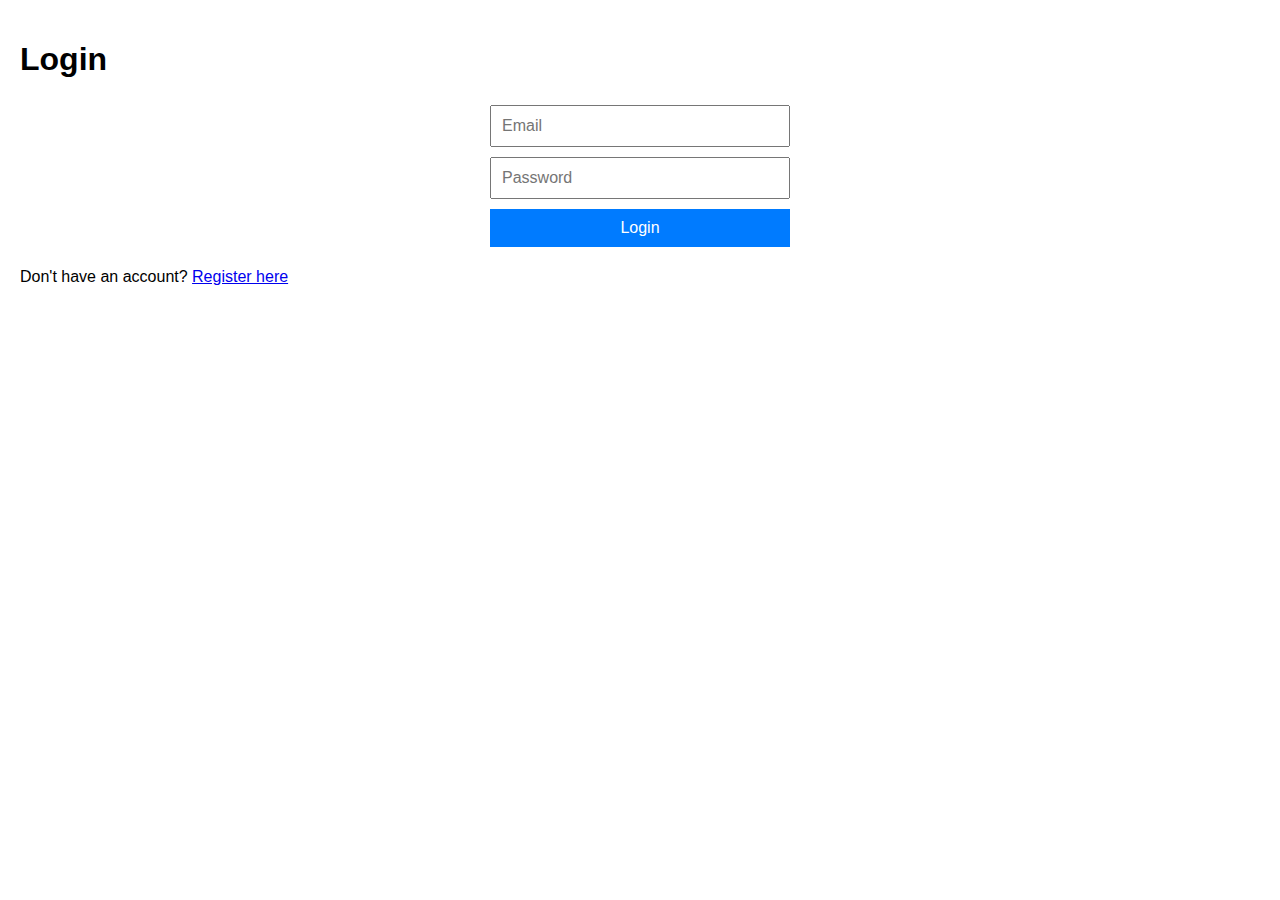
<file: asg-1/frontend/index.html>
<!DOCTYPE html>
<html lang="en">
<head>
    <meta charset="UTF-8">
    <meta name="viewport" content="width=device-width, initial-scale=1.0">
    <title>Login</title>
    <link rel="stylesheet" href="css/styles.css">
</head>
<body>
    <div class="login-container">
        <h1>Login</h1>
        <form id="loginForm">
            <input type="email" id="email" placeholder="Email" required />
            <input type="password" id="password" placeholder="Password" required />
            <button type="submit">Login</button>
        </form>
        <p>Don't have an account? <a href="register.html">Register here</a></p>
    </div>
    <script src="js/index.js"></script>
</body>
</html>
</file>
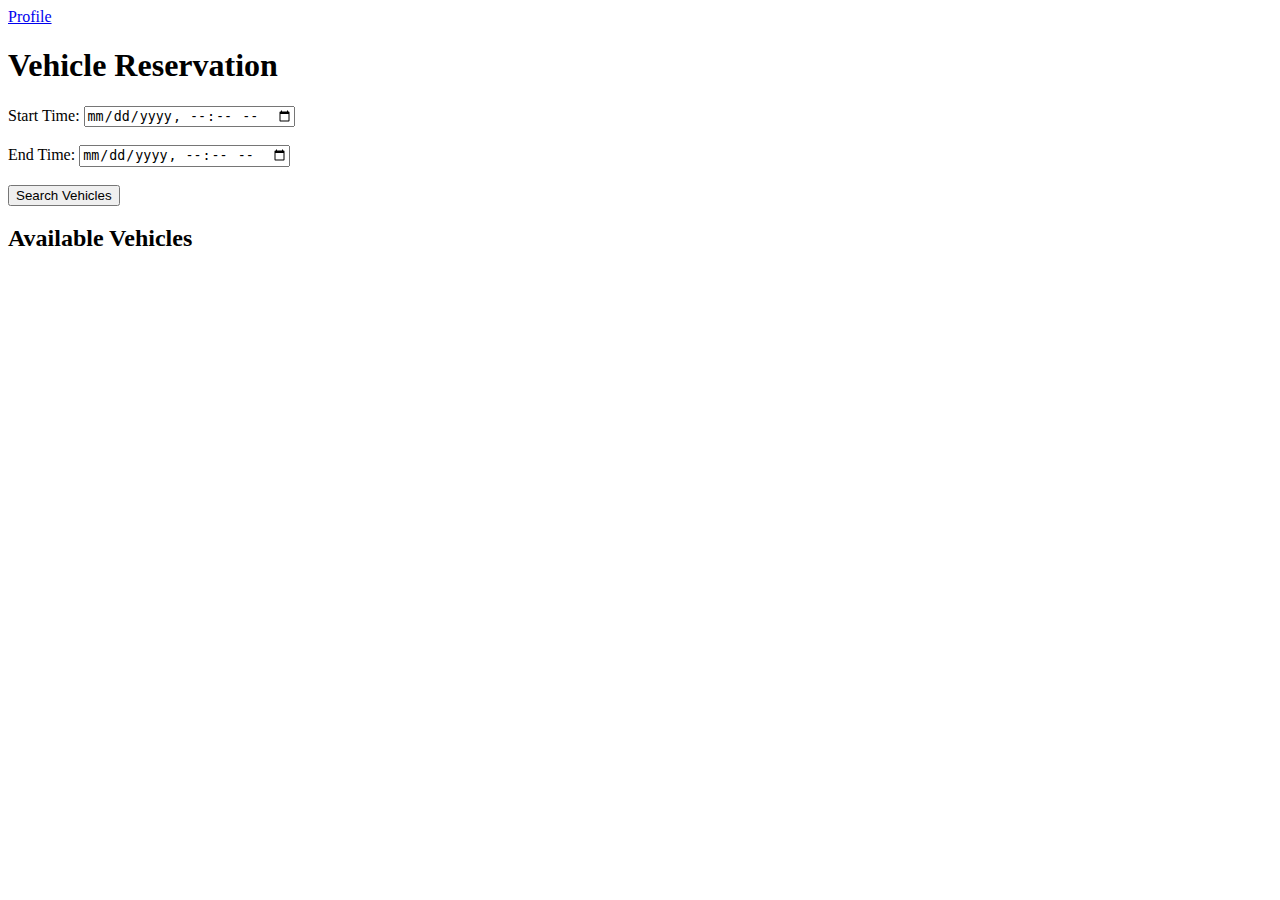
<file: asg-1/frontend/homepage.html>
<!DOCTYPE html>
<html lang="en">
<head>
  <meta charset="UTF-8">
  <meta name="viewport" content="width=device-width, initial-scale=1.0">
  <title>Reservation Page</title>
</head>
<body>
  <header>
    <a href="profile.html">Profile</a>
  </header>
  <h1>Vehicle Reservation</h1>
  <form id="reservationForm">
    <label for="startTime">Start Time:</label>
    <input type="datetime-local" id="startTime" name="startTime" required><br><br>

    <label for="endTime">End Time:</label>
    <input type="datetime-local" id="endTime" name="endTime" required><br><br>

    <button type="submit">Search Vehicles</button>
  </form>

  <div id="vehiclesList">
    <h2>Available Vehicles</h2>
    <ul id="vehicleResults"></ul>
  </div>

  <script>
    // Converts datetime-local string to a more readable format
    function convertToLocalFormat(dateTimeLocal) {
      const localTime = new Date(dateTimeLocal);  

      const year = localTime.getFullYear();
      const month = String(localTime.getMonth() + 1).padStart(2, '0');
      const day = String(localTime.getDate()).padStart(2, '0');
      const hours = String(localTime.getHours()).padStart(2, '0');
      const minutes = String(localTime.getMinutes()).padStart(2, '0');
      const seconds = String(localTime.getSeconds()).padStart(2, '0');

      return `${year}-${month}-${day} ${hours}:${minutes}:${seconds}`; // Returns a formatted date string
    }

    // Redirects to reservation page with the selected vehicle and time details
    function reserveVehicle(vehicleId) {
      const startTime = document.getElementById('startTime').value;
      const endTime = document.getElementById('endTime').value;

      // Check if both start and end times are provided
      if (!startTime || !endTime) {
        alert('Reservation times are missing. Please try again.');
        return;
      }

      const startTimeFormatted = convertToLocalFormat(startTime);
      const endTimeFormatted = convertToLocalFormat(endTime);

      // Generate the URL with query parameters for the reservation page
      const url = `reservation.html?vehicleId=${vehicleId}&startTime=${encodeURIComponent(startTimeFormatted)}&endTime=${encodeURIComponent(endTimeFormatted)}`;
      window.location.href = url; // Redirect to the reservation page
    }

    document.getElementById('reservationForm').addEventListener('submit', async function (e) {
      e.preventDefault(); // Prevent the default form submission

      const startTime = document.getElementById('startTime').value;
      const endTime = document.getElementById('endTime').value;

      // Check if both start time and end time are provided
      if (!startTime || !endTime) {
        alert('Both start time and end time are required!');
        return;
      }

      const startTimeFormatted = convertToLocalFormat(startTime);
      const endTimeFormatted = convertToLocalFormat(endTime);
      
      // Validate that the start time is before the end time
      if (new Date(startTimeFormatted) > new Date(endTimeFormatted)) {
        alert('Start time cannot be after end time. Please check the dates and try again.');
        return;
      }

      // Fetch available vehicles based on the provided time range
      const vehicles = await getAvailableVehicles(startTimeFormatted, endTimeFormatted);
      displayVehicles(vehicles); // Display the available vehicles
    });

    // Sends a POST request to fetch available vehicles for the selected time range
    function getAvailableVehicles(startTime, endTime) {
      const timeRange = {
        start_time: startTime,
        end_time: endTime
      };

      return fetch('http://localhost:8081/vehicles/available', {
        method: 'POST',
        headers: {
          'Content-Type': 'application/json'
        },
        body: JSON.stringify(timeRange) // Send the time range in the request body
      })
      .then(response => response.json()) 
      .then(vehicles => {
        if (Array.isArray(vehicles)) {
          return vehicles; // Return the vehicles if the response is valid
        } else {
          console.error('Invalid response format:', vehicles);
          return []; // Return an empty array if the response is invalid
        }
      })
      .catch(error => {
        console.error('Error:', error); // Log any errors
        return []; // Return an empty array on error
      });
    }

    // Displays the list of available vehicles in the UI
    function displayVehicles(vehicles) {
      const vehicleList = document.getElementById('vehicleResults');
      vehicleList.innerHTML = ''; // Clear any previous results

      if (vehicles.length === 0) {
        vehicleList.innerHTML = '<li>No available vehicles found.</li>';
      } else {
        vehicles.forEach(vehicle => {
          const listItem = document.createElement('li');
          listItem.innerHTML = `
            Vehicle model: ${vehicle.model} - Plate Number: ${vehicle.license_plate} - Cost: $${vehicle.cost}
            <button onclick="reserveVehicle(${vehicle.id})">Reserve</button>
          `;
          vehicleList.appendChild(listItem); // Append each vehicle to the list
        });
      }
    }
  </script>
</body>
</html>
</file>
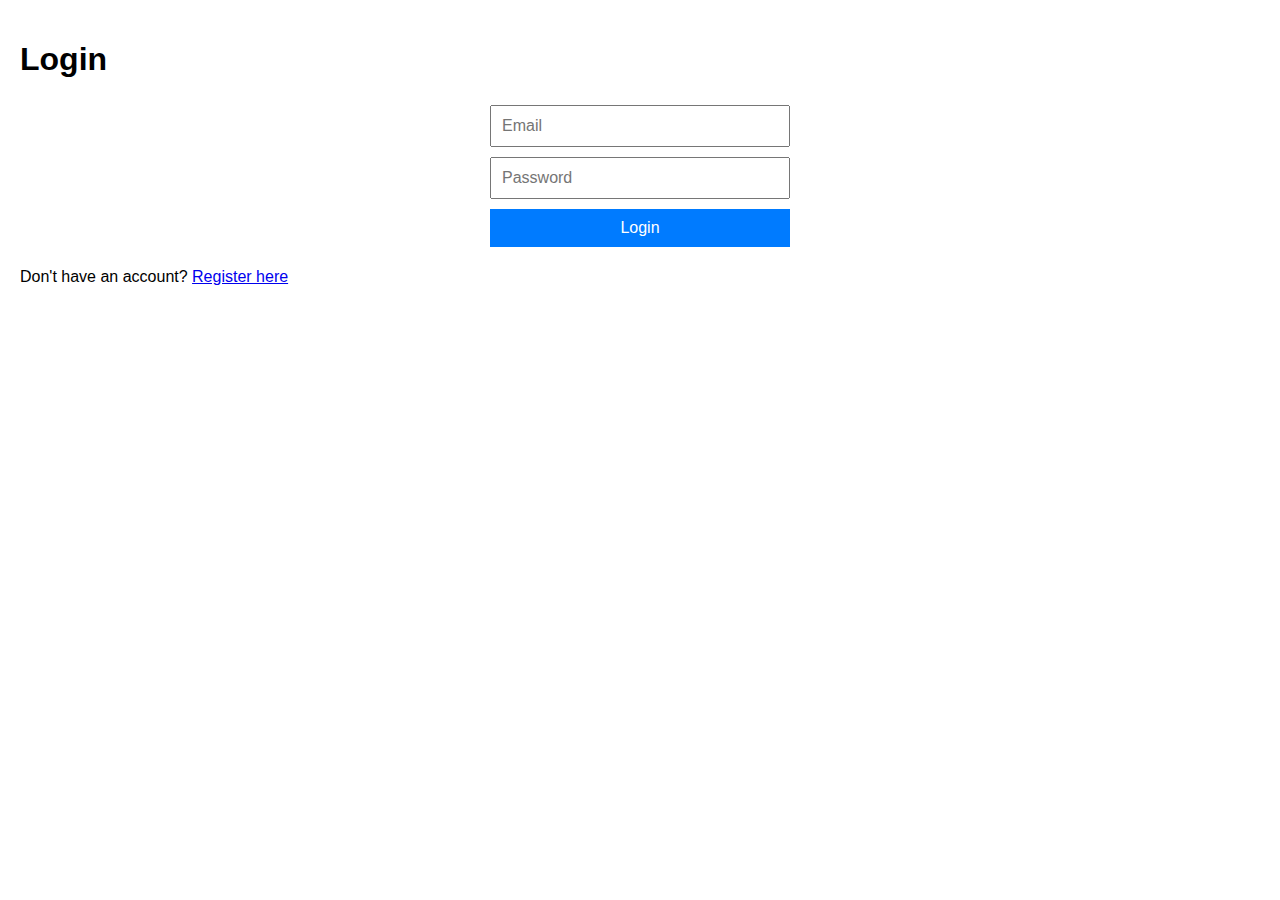
<file: asg-1/frontend/payment.html>
<!DOCTYPE html>
<html lang="en">
<head>
    <meta charset="UTF-8">
    <meta name="viewport" content="width=device-width, initial-scale=1.0">
    <title>Complete Your Payment</title>
    <script src="https://js.stripe.com/v3/"></script>
</head>
<body>
    <h1>Complete Your Payment</h1>
    <div id="reservation-details">
        <p><strong>Reservation ID:</strong> <span id="reservation-id"></span></p>
        <p><strong>Vehicle:</strong> <span id="vehicle"></span></p>
        <p><strong>Total Price:</strong> $<span id="total-price"></span></p>
    </div>
    <div id="payment-status"></div>
    <div id="payment-form"></div>
    <button id="pay-btn">Pay Now</button>
    <script>
        // Retrieve user ID from local storage and reservation details from the URL
        const userId = localStorage.getItem("user_id");
        const urlParams = new URLSearchParams(window.location.search);
        const clientSecret = urlParams.get('client_secret');
        const reservationId = urlParams.get('reservation_id');
      
        // If required parameters are missing, show an alert and redirect to the homepage
        if (!clientSecret || !reservationId) {
            alert('Missing payment intent or reservation ID.');
            window.location.href = 'index.html';
        }
      
        // Initialize Stripe with the public key
        const stripe = Stripe('pk_test_51QSOXHE4kxPn6gfJLxErYKpsE4kdIbOvqJwtww1P5RdgrcjjchyixiRu9YMIVtHO7gOxTOYGTZtFo5kDmDIYkSBu00hkwqA7uP');
        const elements = stripe.elements();
      
        // Fetch user details from the backend
        async function getUserDetails() {
            try {
                const response = await fetch(`http://localhost:8080/user/${userId}`);
                if (response.ok) {
                    const userDetails = await response.json();
                    return userDetails;
                } else {
                    alert('Failed to fetch user details.');
                    return null;
                }
            } catch (error) {
                alert('An error occurred while fetching user details.');
                return null;
            }
        }
      
        // Fetch reservation details
        async function getReservationDetails() {
            try {
                const response = await fetch(`http://localhost:8082/reservations/${reservationId}`);
                if (response.ok) {
                    const reservation_details = await response.json();
                    return reservation_details;
                } else {
                    alert('Failed to fetch reservation details.');
                    return null;
                }
            } catch (error) {
                alert('An error occurred while fetching reservation details.');
                return null;
            }
        }
      
        // This function fetches reservation details and updates the UI
        async function fetchReservationDetails() {
            try {
                const response = await fetch(`http://localhost:8082/reservations/${reservationId}`);
                if (response.ok) {
                    const reservation = await response.json();
                    const totalPrice = reservation.total_price || 0;
      
                    // Ensure the total price is valid before displaying
                    if (isNaN(totalPrice) || totalPrice <= 0) {
                        alert('Invalid total price.');
                        return 0;
                    }
      
                    document.getElementById('reservation-id').innerText = reservation.id;
                    document.getElementById('vehicle').innerText = reservation.car_plate || 'Unknown';
                    document.getElementById('total-price').innerText = totalPrice;
      
                    return totalPrice * 100; // Stripe expects amount in cents
                } else {
                    alert('Failed to fetch reservation details.');
                    return 0;
                }
            } catch (error) {
                alert('An error occurred while fetching reservation details.');
                return 0;
            }
        }
      
        // Function to send a confirmation email after payment
        async function sendEmail() {
            try {
                const reservationDetails = await getReservationDetails(); 
                if (!reservationDetails) {
                    alert('Failed to retrieve reservation details.');
                    return;
                }
      
                const userDetails = await getUserDetails(); 
      
                const emailPayload = {
                    reservation_id: parseInt(reservationId),
                    user_email: userDetails.email,
                    CarPlate: reservationDetails.car_plate,
                    total_cost: reservationDetails.total_price,
                };
      
                const emailResponse = await fetch(`http://localhost:8083/send-email`, {
                    method: 'POST',
                    headers: {
                        'Content-Type': 'application/json',
                    },
                    body: JSON.stringify(emailPayload),
                });
      
                if (emailResponse.ok) {
                    window.location.href = 'profile.html';
                }
            } catch (error) {
                // Handle email sending error if necessary
            }
        }
      
        // Set up Stripe payment process and mount the card input field
        async function setupPayment() {
            const totalAmount = await fetchReservationDetails(); // Fetch reservation and total amount
      
            const cardElement = elements.create('card');
            cardElement.mount('#payment-form'); // Mount the Stripe card input field to the DOM
      
            // Create a payment request to handle different payment methods like Apple Pay
            const paymentRequest = stripe.paymentRequest({
                country: 'US',
                currency: 'usd',
                total: {
                    label: 'Reservation Payment',
                    amount: totalAmount,
                },
                requestPayerName: true,
                requestPayerEmail: true,
            });
      
            // Check if Apple Pay is available and add a button if supported
            paymentRequest.canMakePayment().then((result) => {
                if (result && result.applePay) {
                    const paymentRequestButton = elements.create('paymentRequestButton', {
                        paymentRequest: paymentRequest,
                    });
                    paymentRequestButton.mount('#payment-status');
                } else {
                    document.getElementById('payment-status').innerHTML = '<p>Payment Request button is not available. Please use the card details below.</p>';
                }
            });
      
            // Handle the final payment confirmation when the user clicks the 'Pay Now' button
            document.getElementById('pay-btn').addEventListener('click', async () => {
                const {error, paymentIntent} = await stripe.confirmCardPayment(clientSecret, {
                    payment_method: {
                        card: cardElement,
                    },
                });
      
                // Handle payment error or success
                if (error) {
                    alert('Payment failed: ' + error.message);
                } else if (paymentIntent.status === 'succeeded') {
                    alert('Payment completed successfully!');
                    const userDetails = getUserDetails(userId); // Fetch user details
                    sendEmail(reservationId); // Send confirmation email
                    const response = await fetch(`http://localhost:8082/reservations/${reservationId}/complete`, {
                        method: 'PUT', // Mark the reservation as complete
                    });
                    const url = `profile.html`;
                    window.location.href = url; // Redirect to profile page
                }
            });
        }
      
        // Initialize the payment setup
        setupPayment();
      </script>
      
</body>
</html>
</file>
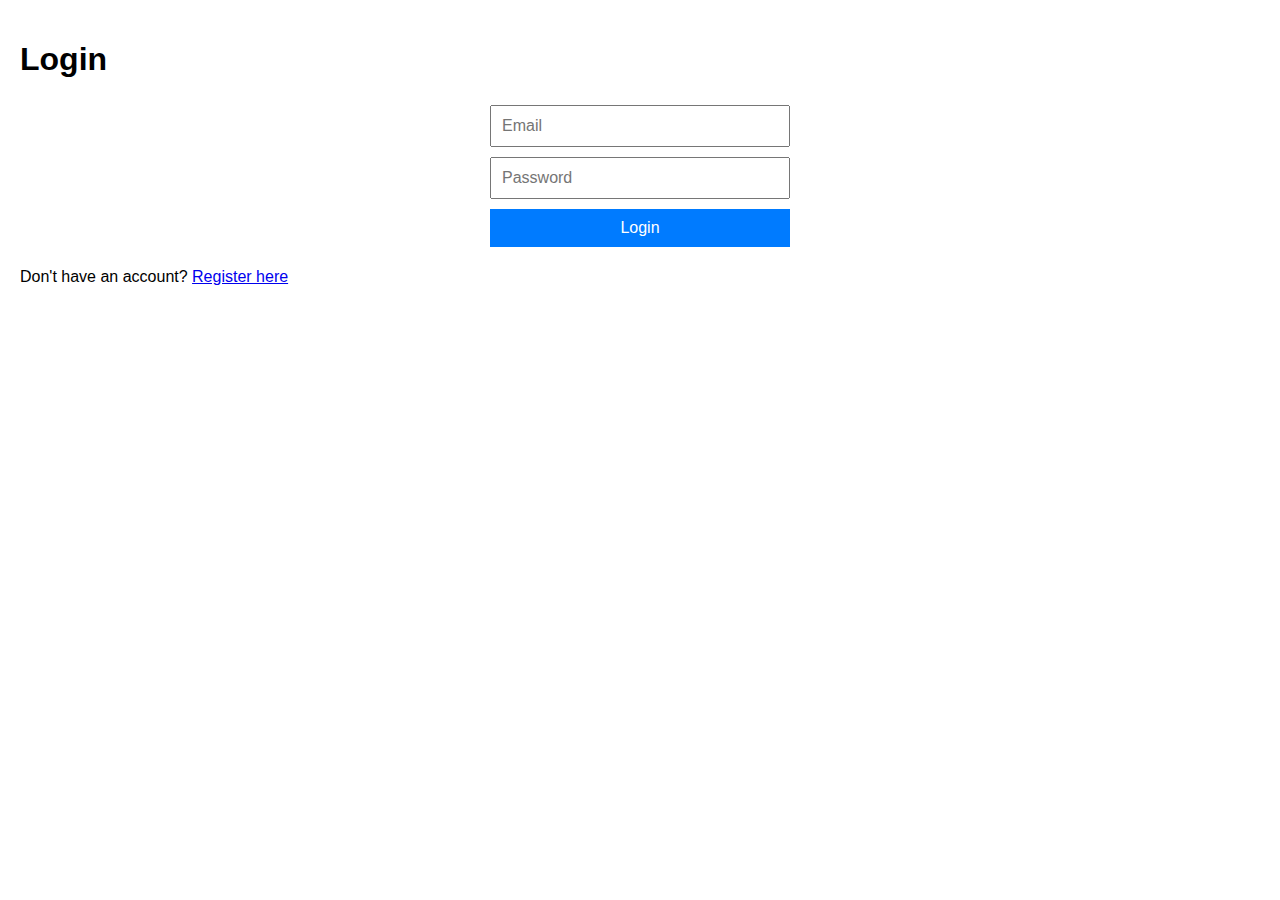
<file: asg-1/frontend/profile.html>
<!DOCTYPE html>
<html lang="en">
<head>
    <meta charset="UTF-8">
    <meta name="viewport" content="width=device-width, initial-scale=1.0">
    <title>Profile</title>
    <link rel="stylesheet" href="css/profile_style.css">
</head>
<body>
    <div class="profile-container">
        <h1>Your Profile</h1>
        <form id="profileForm">
            <input type="text" id="email" placeholder="Email" readonly />
            <input type="text" id="phone" placeholder="Phone Number" readonly />
            <input type="text" id="membership_tier" placeholder="Membership Tier" readonly />
            <button type="button" id="editProfile">Edit Profile</button>
        </form>

        <div id="rentalHistorySection">
            <button id="viewHistory">View Rental History</button>
            <div id="rentalHistoryList" class="scrollable">
                <!-- Rental history -->
            </div>
        </div>
    </div>

    <!-- Pop-up for editing profile -->
    <div id="editProfilePopup" class="popup">
        <div class="popup-content">
            <span class="close-btn">&times;</span>
            <h2>Edit Profile</h2>
            <form id="editProfileForm">
                <input type="text" id="newEmail" placeholder="New Email" required />
                <input type="text" id="newPhone" placeholder="New Phone Number" required />
                <input type="password" id="newPassword" placeholder="New Password" required />
                <button type="submit">Save Changes</button>
            </form>
        </div>
    </div>
    <div id="editReservationPopup" class="popup" style="display: none;">
        <div class="popup-content">
            <span class="edit-close-btn">&times;</span>
            <h2>Edit Reservation</h2>
            <form id="editReservationForm">
                <label for="editStartTime">Start Time:</label>
                <input type="datetime-local" id="editStartTime" required>
                
                <label for="editEndTime">End Time:</label>
                <input type="datetime-local" id="editEndTime" required>
    
                <button type="submit">Update Reservation</button>
                <button type="button" id="cancelReservation">Cancel Reservation</button>
            </form>
        </div>
    </div>
    
    <script src="js/profile.js"></script>
</body>
</html>
</file>
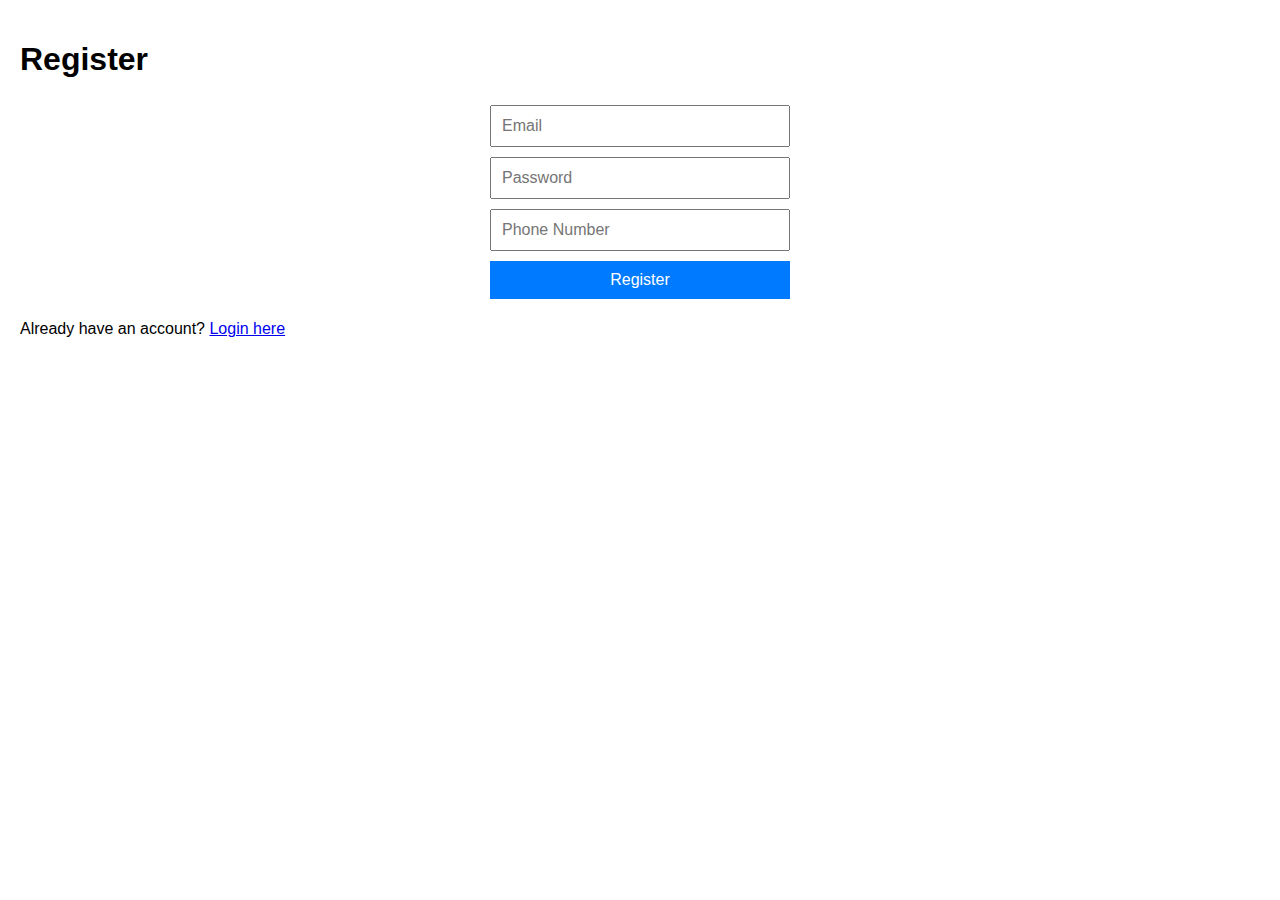
<file: asg-1/frontend/register.html>
<!DOCTYPE html>
<html lang="en">
<head>
    <meta charset="UTF-8">
    <meta name="viewport" content="width=device-width, initial-scale=1.0">
    <title>Register</title>
    <link rel="stylesheet" href="css/styles.css">
</head>
<body>
    <div class="register-container">
        <h1>Register</h1>
        <form id="registerForm">
            <input type="email" id="email" placeholder="Email" required />
            <input type="password" id="password" placeholder="Password" required />
            <input type="text" id="phone" placeholder="Phone Number" required />
            <button type="submit">Register</button>
        </form>
        <p>Already have an account? <a href="index.html">Login here</a></p>
    </div>
    <script src="js/register.js"></script>
</body>
</html>
</file>
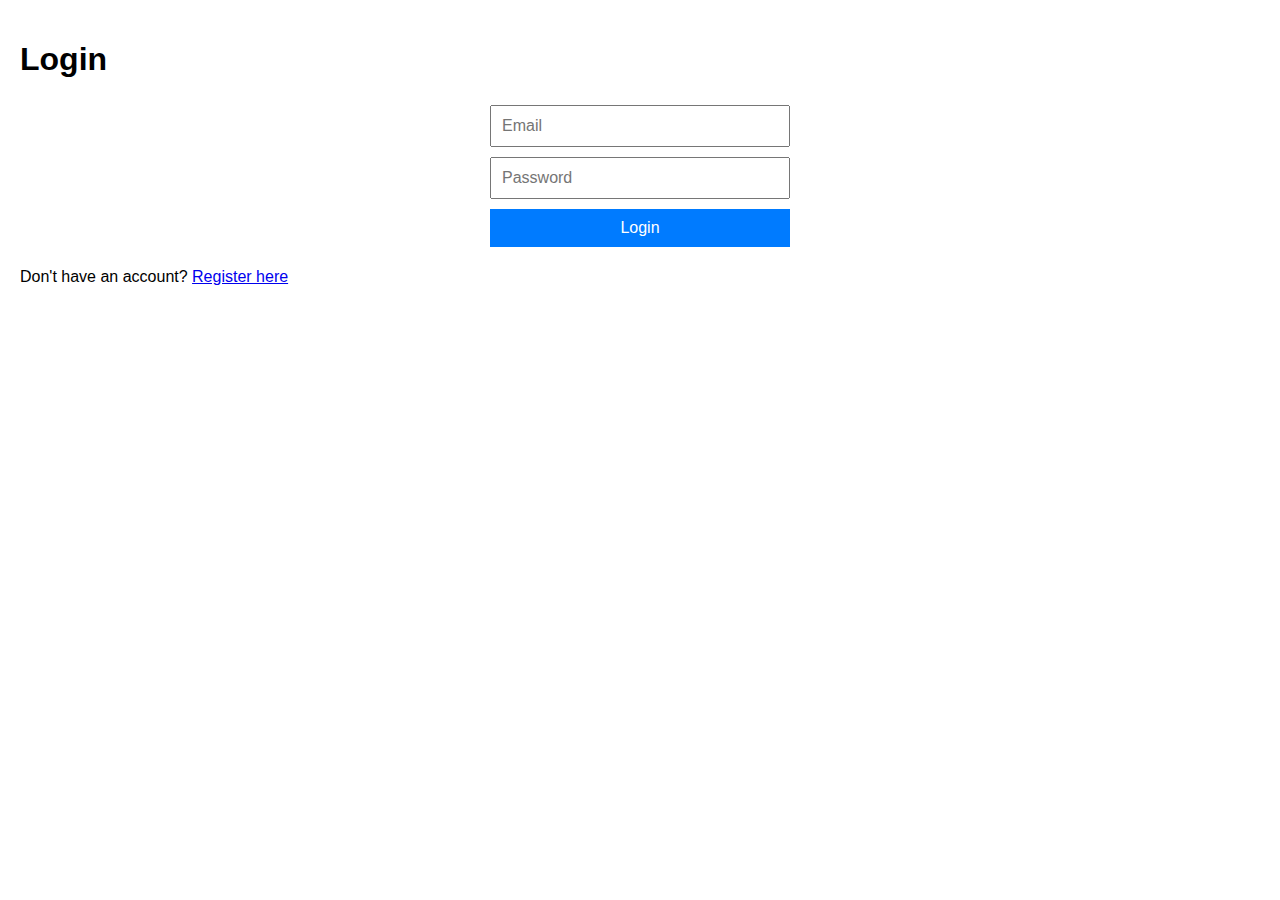
<file: asg-1/frontend/reservation.html>
<!DOCTYPE html>
<html lang="en">
<head>
  <meta charset="UTF-8">
  <meta name="viewport" content="width=device-width, initial-scale=1.0">
  <title>Confirm Reservation</title>
</head>
<body>
  <h1>Confirm Reservation</h1>
  <div id="vehicleDetails">
    <h2>Vehicle Details</h2>
    <p id="vehicleInfo"></p>
  </div>
  <div id="reservationDetails">
    <h2>Reservation Details</h2>
    <p>Start Time: <span id="startTime"></span></p>
    <p>End Time: <span id="endTime"></span></p>
    <p>Cost per Hour: $<span id="costPerHour"></span></p>
    <p>Total Estimated Cost: $<span id="totalCost"></span></p>
  </div>
  <button id="confirmReservation">Confirm Reservation</button>

  <script>
    // Function to convert Date to local ISO format "YYYY-MM-DDTHH:MM:SS" without changing to UTC
    function formatLocalTime(dateTimeLocal) {
      const localTime = new Date(dateTimeLocal);
      
      // Manually construct the ISO format string based on local time
      const year = localTime.getFullYear();
      const month = String(localTime.getMonth() + 1).padStart(2, '0'); // Months are 0-indexed
      const day = String(localTime.getDate()).padStart(2, '0');
      const hours = String(localTime.getHours()).padStart(2, '0');
      const minutes = String(localTime.getMinutes()).padStart(2, '0');
      const seconds = String(localTime.getSeconds()).padStart(2, '0');
      
      return `${year}-${month}-${day}T${hours}:${minutes}:${seconds}Z`; // Return formatted local time
    }

    document.addEventListener('DOMContentLoaded', async () => {
      // Extract URL parameters
      const params = new URLSearchParams(window.location.search);
      const vehicleId = params.get('vehicleId');
      const startTime = params.get('startTime');
      const endTime = params.get('endTime');
      const userId = localStorage.getItem('user_id');

      if (!userId) {
        alert("Not logged in");
        window.location.href = 'index.html'; // Redirect to login if not logged in
        return;
      }

      // Display reservation times in local format
      document.getElementById('startTime').textContent = formatLocalTime(startTime);
      document.getElementById('endTime').textContent = formatLocalTime(endTime);

      // Format times for sending in request (local time, no UTC conversion)
      const formattedStart = formatLocalTime(startTime);
      const formattedEnd = formatLocalTime(endTime);

      // Convert user_id and vehicle_id to integers
      const vehicleIdInt = parseInt(vehicleId, 10); // Convert to integer
      const userIdInt = parseInt(userId, 10); // Convert to integer

      // Fetch vehicle details from backend API
      const vehicle = await fetch(`http://localhost:8081/vehicles/byID/${vehicleIdInt}`).then(res => res.json());
      document.getElementById('vehicleInfo').textContent = `Model: ${vehicle.model}, License Plate: ${vehicle.license_plate}`;
      document.getElementById('costPerHour').textContent = vehicle.cost;

      // Convert times to Unix timestamps for cost estimation
      const startUnix = new Date(startTime).getTime() / 1000;  // Convert start time to Unix timestamp
      const endUnix = new Date(endTime).getTime() / 1000;      // Convert end time to Unix timestamp

      // Estimate total cost by making a POST request to the server
      const totalCost = await fetch('http://localhost:8082/reservations/estimate', {
        method: 'POST',
        headers: { 'Content-Type': 'application/json' },
        body: JSON.stringify({
          vehicle_id: vehicleIdInt,  
          user_id: userIdInt,        
          start_time: startUnix,
          end_time: endUnix
        })
      }).then(res => res.json());

      console.log({ vehicle_id: vehicleIdInt, user_id: userIdInt, start_time: startUnix, end_time: endUnix });
      document.getElementById('totalCost').textContent = totalCost.total_cost;

      // Confirm reservation on button click
      document.getElementById('confirmReservation').addEventListener('click', async () => {
        // Prepare the reservation payload
        const reservation = {
          user_id: userIdInt,  
          vehicle_id: vehicleIdInt,  
          start_time: formattedStart, // Send as local time string
          end_time: formattedEnd, // Send as local time string
          total_price: totalCost.total_cost,  // Add total price to the payload
          status: "active"  // Set status to "active"
        };

        // Send reservation request to backend API
        await fetch('http://localhost:8082/reservations', {
          method: 'POST',
          headers: { 'Content-Type': 'application/json' },
          body: JSON.stringify(reservation)
        });
      });
    });
  </script>
</body>
</html>
</file>
<file: asg-1/frontend/css/styles.css>
body {
    font-family: Arial, sans-serif;
    margin: 0;
    padding: 20px;
}

form {
    display: flex;
    flex-direction: column;
    width: 300px;
    margin: 0 auto;
}

label {
    margin: 10px 0 5px;
}

input, button {
    padding: 10px;
    margin: 5px 0;
    font-size: 16px;
}

button {
    background-color: #007BFF;
    color: white;
    border: none;
    cursor: pointer;
}

button:hover {
    background-color: #0056b3;
}
</file>
<file: asg-1/frontend/css/profile_style.css>
body {
    font-family: Arial, sans-serif;
    margin: 0;
    padding: 20px;
}

form {
    display: flex;
    flex-direction: column;
    width: 300px;
    margin: 0 auto;
}

label {
    margin: 10px 0 5px;
}

input, button {
    padding: 10px;
    margin: 5px 0;
    font-size: 16px;
}

button {
    background-color: #007BFF;
    color: white;
    border: none;
    cursor: pointer;
}

button:hover {
    background-color: #0056b3;
}

.scrollable {
    max-height: 300px;
    overflow-y: auto;
    border: 1px solid #ddd;
    padding: 10px;
    margin-top: 10px;
}



.popup {
    display:none;
    position: fixed;
    top: 0;
    left: 0;
    width: 100%;
    height: 100%;
    background-color: rgba(0, 0, 0, 0.7); /* Darker overlay */
    z-index: 1000;
    justify-content: center;
    align-items: center;
}

.popup-content {
    background-color: white;
    padding: 20px;
    border-radius: 5px;
    width: 400px;
    max-height: 80%;
    overflow-y: auto;
    box-shadow: 0 2px 10px rgba(0, 0, 0, 0.2);
}

.close-btn {
    float: right;
    cursor: pointer;
    font-size: 20px;
    color: #aaa;
}

.close-btn:hover {
    color: black;
}
</file>
